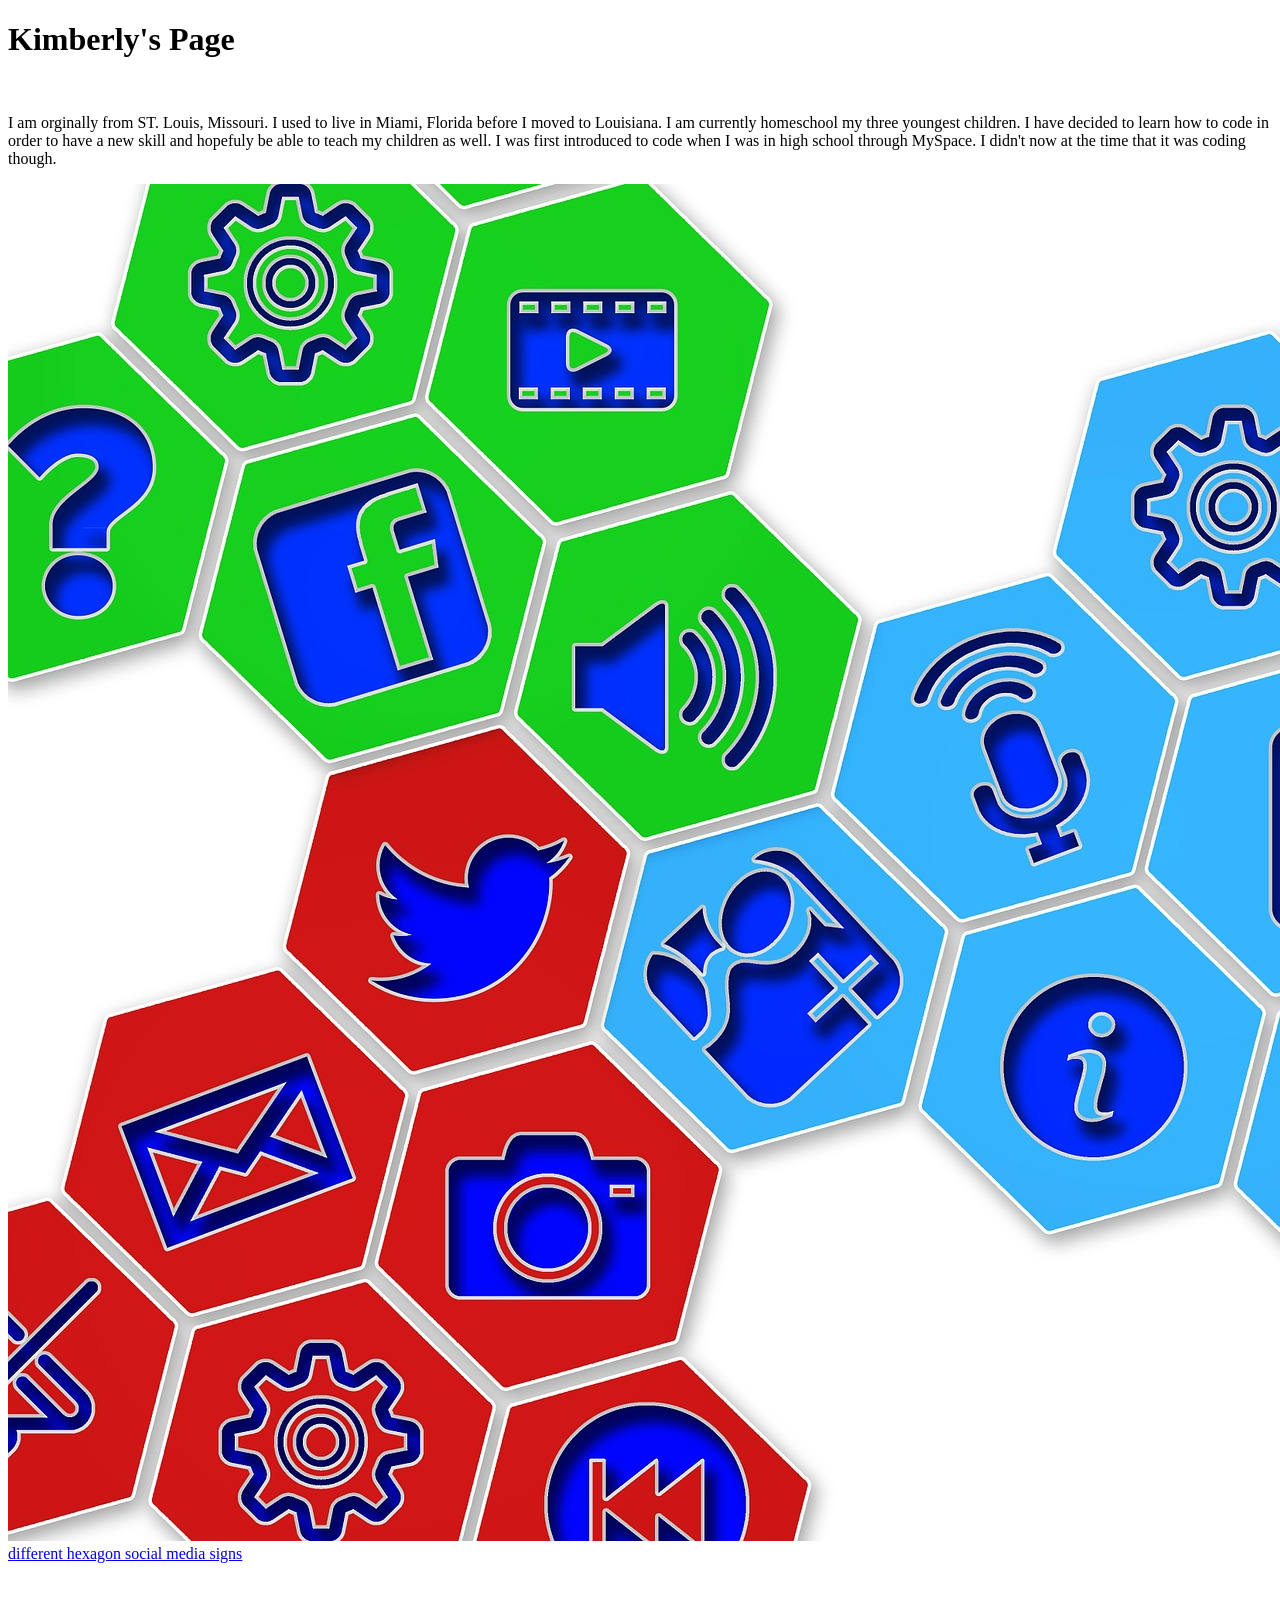
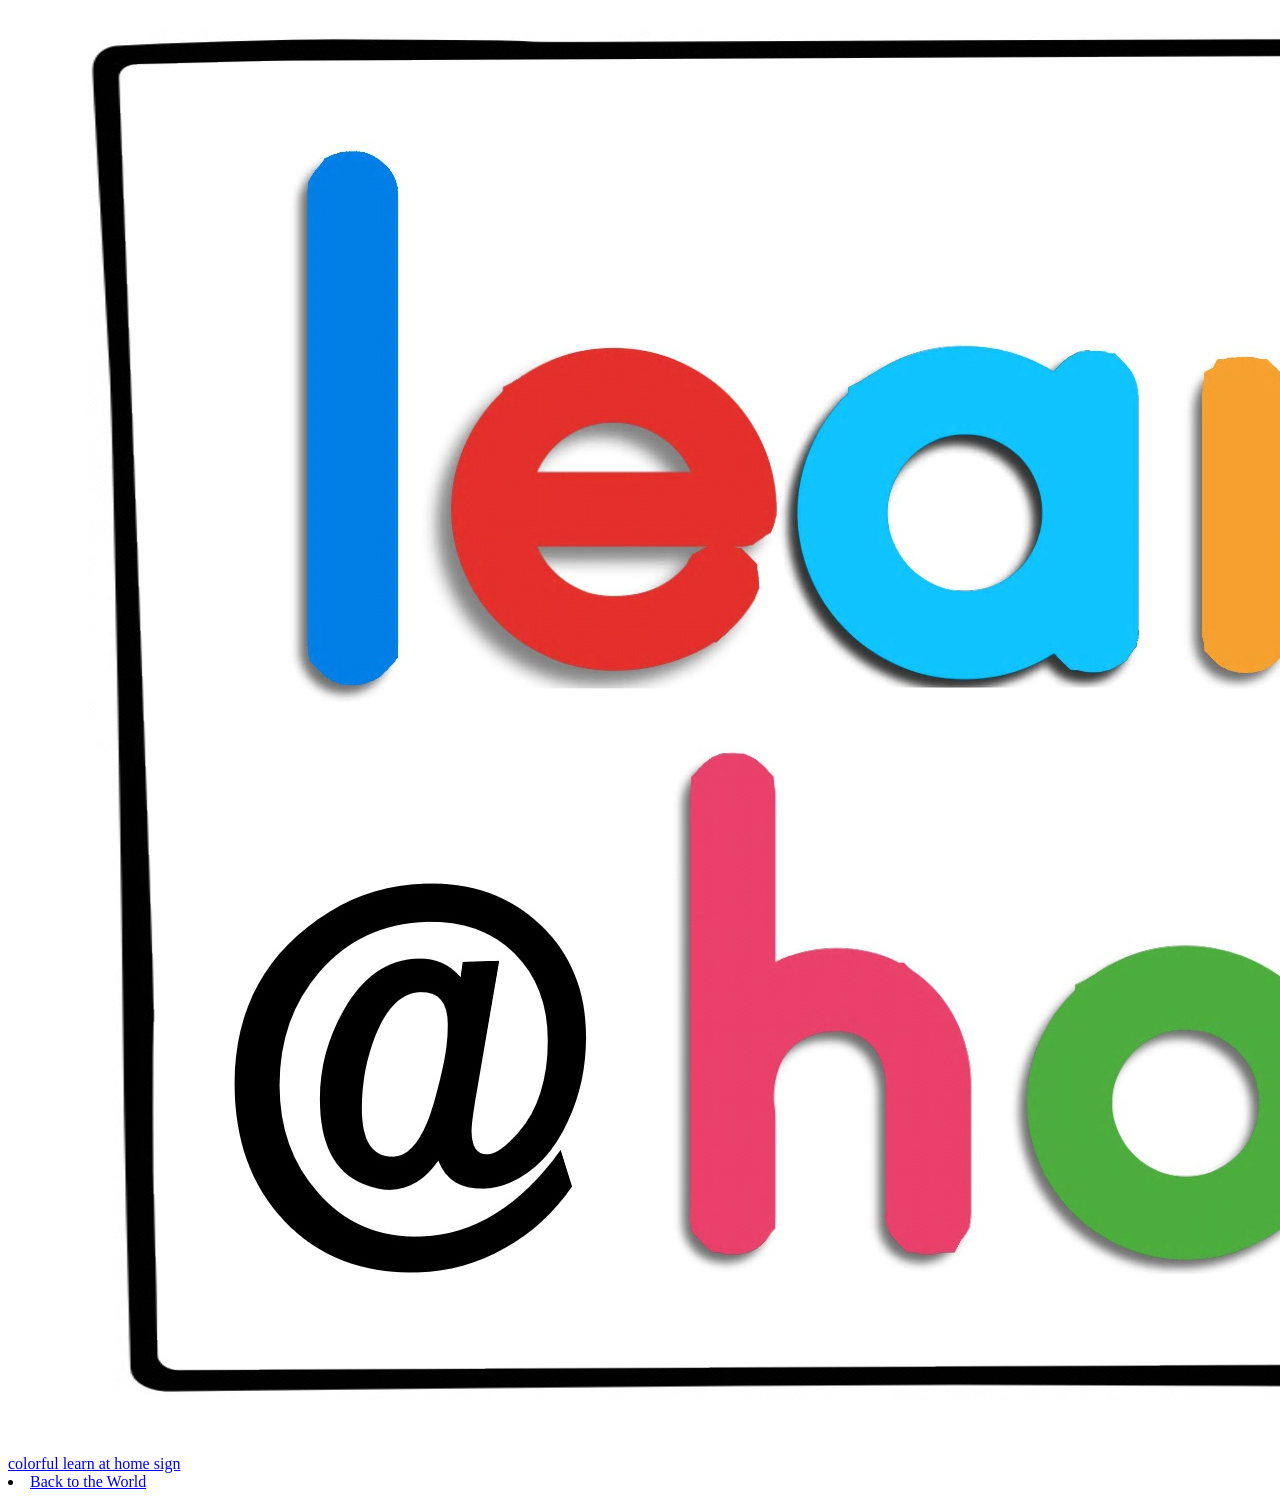
<file: kimberly-brisby/index.html>
<!DOCTYPE html>
<html lang="en">
<head>
    <meta charset="UTF-8">
    <meta name="viewport" content="width=device-width, initial-scale=1.0">
    <title>Document</title>
</head>
<body>
    <h1> Kimberly's Page</h1>
<br>
<p>I am orginally from ST. Louis, Missouri. I used to live in Miami, Florida before I moved to Louisiana. I am currently homeschool my three youngest children. I have decided to learn how to code in order to have a new skill and hopefuly be able to teach my children as well.
I was first introduced to code when I was in high school through MySpace. I didn't now at the time that it was coding though.</p>
<img src="social_media.jpg" alt="social media sites">
<a href=https://pixabay.com/illustrations/icons-symbols-structure-networks-368716/"">different hexagon social media signs</a>
<br>
<img src="homeschool.jpg" alt="homeschool">
<a href="https://pixabay.com/illustrations/learning-education-school-kids-5360869/">colorful learn at home sign</a>
<li><a href="../index.html">Back to the World</a></li>
</body>
</body>
</html>
</file>
